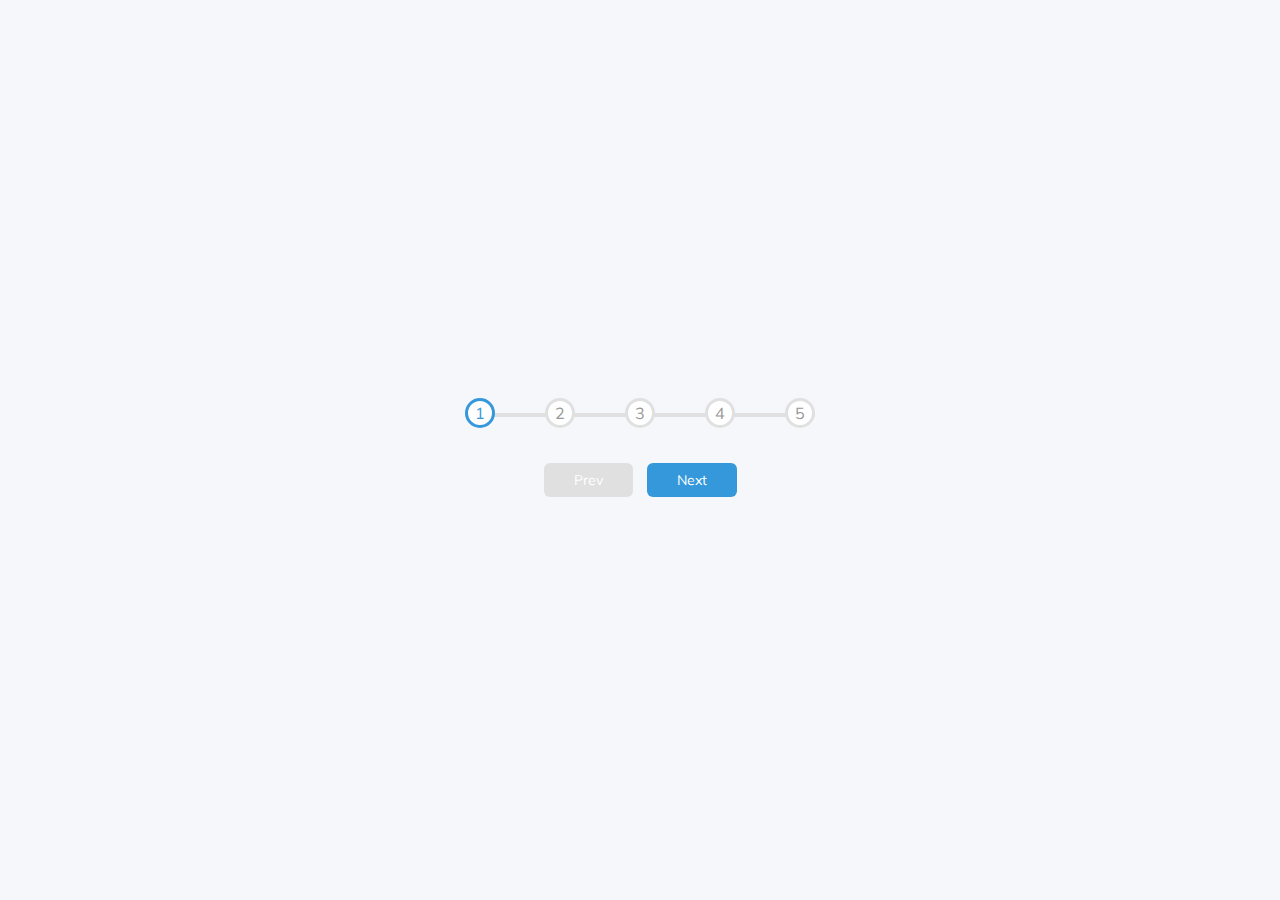
<file: index.html>
<!DOCTYPE html>
<html lang="en">
    <head>
        <meta charset="UTF-8">
        <meta http-equiv="X-UA-Compatible" content="IE=edge">
        <meta name="viewport" content="width=device-width, initial-scale=1.0">
        <meta property="og:title" content="Progress Bar">
        <meta property="og:type" content="website">
        <meta property="og:url" content="https://alpacorp.github.io/progress-bar/">
        <meta property="og:image" content="https://50projects50days.com/img/projects-img/2-progress-steps.png">
        <meta property="og:description" content="Progress bar maked with html css and js simple, clean and very nice and scalable bar.">
        <link rel="stylesheet" href="style.css">
        <title>Progress Steps</title>
    </head>
    <body>
        <div class="container">
            <div class="progress-container">
                <div class="progress" id="progress"></div>
                <div class="circle active">1</div>
                <div class="circle">2</div>
                <div class="circle">3</div>
                <div class="circle">4</div>
                <div class="circle">5</div>
            </div>
            <button class="btn" id="prev" disabled>Prev</button>
            <button class="btn" id="next">Next</button>
        </div>
        <script src="script.js"></script>
    </body>
</html>
</file>
<file: style.css>
@import url('https://fonts.googleapis.com/css?family=Muli&display=swap');

:root {
    --line-border-fill: #3498db;
    --line-border-empty: #e0e0e0;
}

* {
    box-sizing: border-box;
}


body {
    background-color: #f6f7fb;
    font-family: 'Muli', sans-serif;
    margin: 0;
    display: flex;
    align-items: center;
    justify-content: center;
    height: 100vh;
    overflow: hidden;
}

.container {
    text-align: center;
}

.progress-container {
    display: flex;
    justify-content: space-between;
    position: relative;
    margin-bottom: 30px;
    max-width: 100%;
    width: 350px;
}

.progress {
    background-color: var(--line-border-fill);
    position: absolute;
    top: 50%;
    left: 0;
    height: 4px;
    width: 0%;
    z-index: -1;
    transition: .4s ease;
}

.progress-container::before {
    content: '';
    background-color: var(--line-border-empty);
    position: absolute;
    top: 50%;
    left: 0;
    height: 4px;
    width: 100%;
    z-index: -1;
}

.circle {
    background-color: #fff;
    color: #999;
    border-radius: 50%;
    height: 30px;
    width: 30px;
    display: flex;
    align-items: center;
    justify-content: center;
    border: 3px solid var(--line-border-empty);
    transition: 0.4s ease;
}

.circle.active {
    border-color: var(--line-border-fill);
    color: var(--line-border-fill);
}

.btn {
    background-color: var(--line-border-fill);
    color: #fff;
    border-radius: 6px;
    cursor: pointer;
    font-family: inherit;
    padding: 8px 30px;
    margin: 5px;
    font-size: 14px;
    border: 0;
}

.btn:active {
    transform: scale(0.98);
}

.btn:disabled {
    background-color: var(--line-border-empty);
    cursor: not-allowed;
}
</file>
